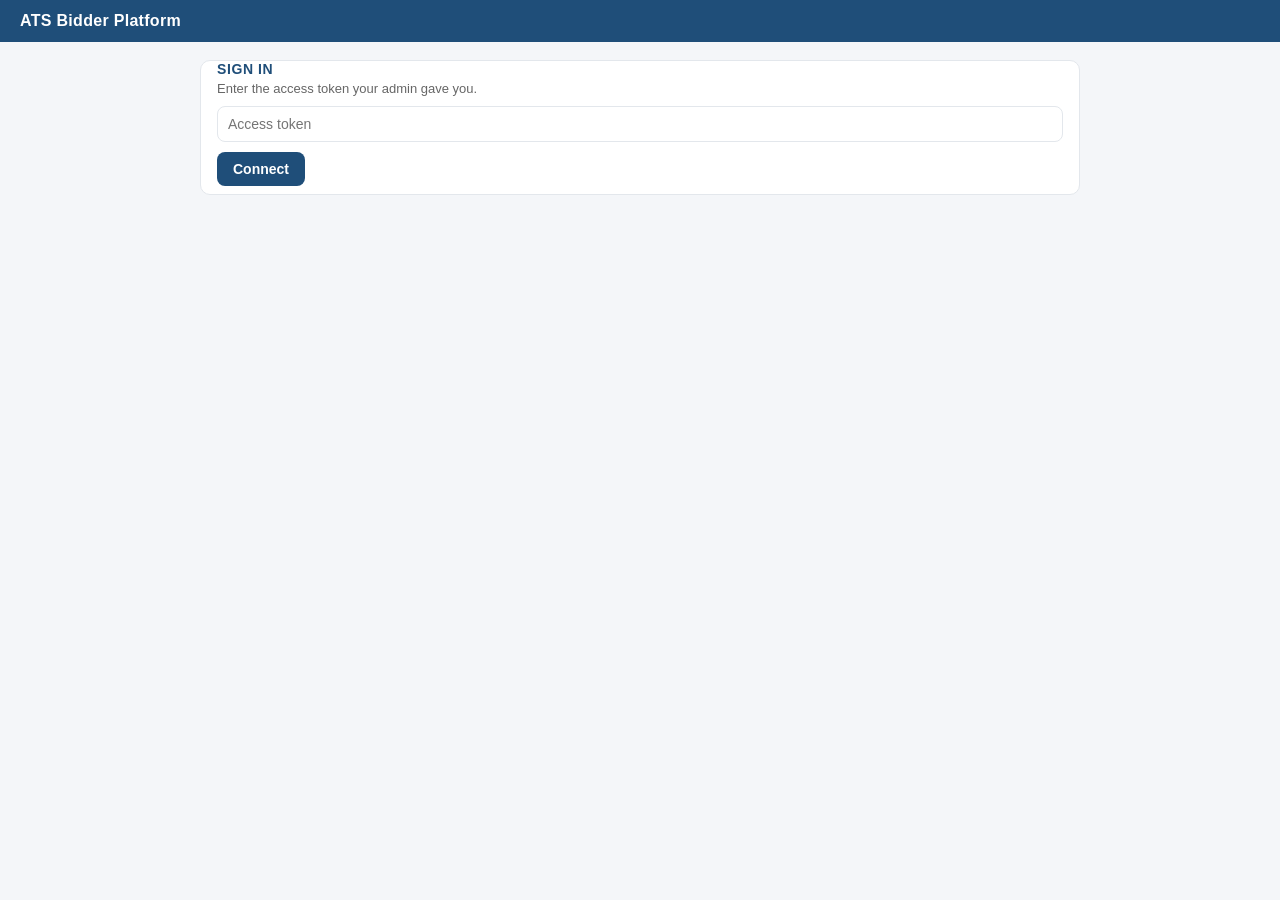
<file: frontend/index.html>
<!doctype html>
<html lang="en">
<head>
  <meta charset="utf-8">
  <meta name="viewport" content="width=device-width, initial-scale=1.0">
  <title>ATS Bidder Platform</title>
  <link rel="stylesheet" href="style.css">
</head>
<body>
  <header class="topbar">
    <h1>ATS Bidder Platform</h1>
    <div id="conn" class="conn"></div>
  </header>

  <!-- Login -->
  <section id="login" class="card hidden">
    <h2>Sign in</h2>
    <p class="muted">Enter the access token your admin gave you.</p>
    <div class="row">
      <input id="token" type="password" placeholder="Access token" autocomplete="off">
      <button id="connect">Connect</button>
    </div>
    <div id="loginError" class="error"></div>
  </section>

  <!-- Main -->
  <main id="app" class="hidden">
    <section class="card">
      <h2>New bid</h2>
      <p class="muted">Copy the job description from the posting and paste it below.</p>
      <textarea id="jd" rows="12" placeholder="Paste the full job description here…"></textarea>
      <input id="jdlink" class="jdlink" type="url" placeholder="JD link (optional) — paste the job posting URL">
      <div class="row">
        <select id="profile" title="Which candidate to use">
          <option value="">Auto — best match</option>
        </select>
        <label class="check"><input type="checkbox" id="force"> force (allow duplicate)</label>
        <button id="submit">Generate resume</button>
        <span id="qstatus" class="muted"></span>
      </div>
      <p class="muted">Tip: you don't have to wait — paste the next JD and click Generate again; they queue up and run in order.</p>
      <div id="queue" class="queue"></div>
    </section>

    <section class="card">
      <h2>Activity</h2>
      <div id="log" class="log"></div>
    </section>

    <section class="card">
      <div class="row between">
        <h2>Applications</h2>
        <button id="refresh" class="ghost">Refresh</button>
      </div>
      <table id="apps">
        <thead>
          <tr><th>#</th><th>Date</th><th>Company</th><th>Job title</th><th>Profile</th><th>Salary</th><th>JD</th><th>Files</th></tr>
        </thead>
        <tbody></tbody>
      </table>
    </section>
  </main>

  <script src="app.js"></script>
</body>
</html>
</file>
<file: frontend/style.css>
:root { --ink:#1a1a1a; --muted:#666; --accent:#1f4e79; --bg:#f4f6f9; --card:#fff;
        --ok:#1a7f37; --warn:#b25e00; --err:#b00020; --rule:#e3e7ec; }
* { box-sizing: border-box; }
body { margin:0; font-family:-apple-system,"Segoe UI",Roboto,Helvetica,Arial,sans-serif;
       color:var(--ink); background:var(--bg); font-size:14px; }
.hidden { display:none !important; }
.muted { color:var(--muted); font-size:13px; margin:4px 0 10px; }

.topbar { display:flex; justify-content:space-between; align-items:center;
          background:var(--accent); color:#fff; padding:12px 20px; }
.topbar h1 { font-size:16px; margin:0; letter-spacing:.3px; }
.conn { font-size:12px; opacity:.9; }

main, #login { max-width:880px; margin:18px auto; padding:0 16px; }
.card { background:var(--card); border:1px solid var(--rule); border-radius:10px;
        padding:16px 18px; margin-bottom:16px; }
.card h2 { font-size:14px; margin:0 0 4px; text-transform:uppercase; letter-spacing:.6px; color:var(--accent); }

textarea, input, select { font:inherit; color:inherit; border:1px solid var(--rule);
        border-radius:8px; padding:9px 10px; background:#fff; width:100%; }
textarea { resize:vertical; }
.row { display:flex; gap:10px; align-items:center; margin-top:10px; flex-wrap:wrap; }
.row.between { justify-content:space-between; }
.check { display:flex; align-items:center; gap:6px; color:var(--muted); white-space:nowrap; }
.check input { width:auto; }
#profile { max-width:260px; }

button { font:inherit; font-weight:600; border:0; border-radius:8px; padding:9px 16px;
         background:var(--accent); color:#fff; cursor:pointer; }
button:hover { filter:brightness(1.08); }
button:disabled { opacity:.55; cursor:default; }
button.ghost { background:transparent; color:var(--accent); border:1px solid var(--rule); }

.log { font-family:ui-monospace,Consolas,monospace; font-size:12.5px; background:#0f1720;
       color:#d6e2f0; border-radius:8px; padding:10px 12px; max-height:240px; overflow:auto; }
.log .line { padding:2px 0; white-space:pre-wrap; }
.log .ok { color:#7ee2a8; } .log .warn { color:#ffce8a; } .log .err { color:#ff9b9b; }
.log .dim { color:#8aa0b6; }

table { width:100%; border-collapse:collapse; margin-top:8px; font-size:13px; }
th, td { text-align:left; padding:7px 8px; border-bottom:1px solid var(--rule); vertical-align:top; }
th { color:var(--muted); font-weight:600; font-size:11.5px; text-transform:uppercase; letter-spacing:.5px; }
td a { color:var(--accent); cursor:pointer; margin-right:8px; text-decoration:none; }
td a:hover { text-decoration:underline; }

.error { color:var(--err); font-size:13px; margin-top:8px; }

.jdlink { margin-top:10px; }

.queue { display:flex; flex-direction:column; gap:6px; margin-top:10px; }
.queue .qitem { display:flex; align-items:center; gap:10px; background:var(--bg);
                border:1px solid var(--rule); border-radius:8px; padding:6px 10px; }
.queue .qnum { color:var(--muted); font-weight:700; font-variant-numeric:tabular-nums; }
.queue .qtext { flex:1; min-width:0; white-space:nowrap; overflow:hidden; text-overflow:ellipsis; }
.queue .qmeta { color:var(--muted); font-size:12px; white-space:nowrap; }
.queue .qdel { background:transparent; color:var(--err); border:1px solid var(--rule);
               padding:2px 9px; border-radius:6px; font-weight:700; line-height:1.4; }
</file>
